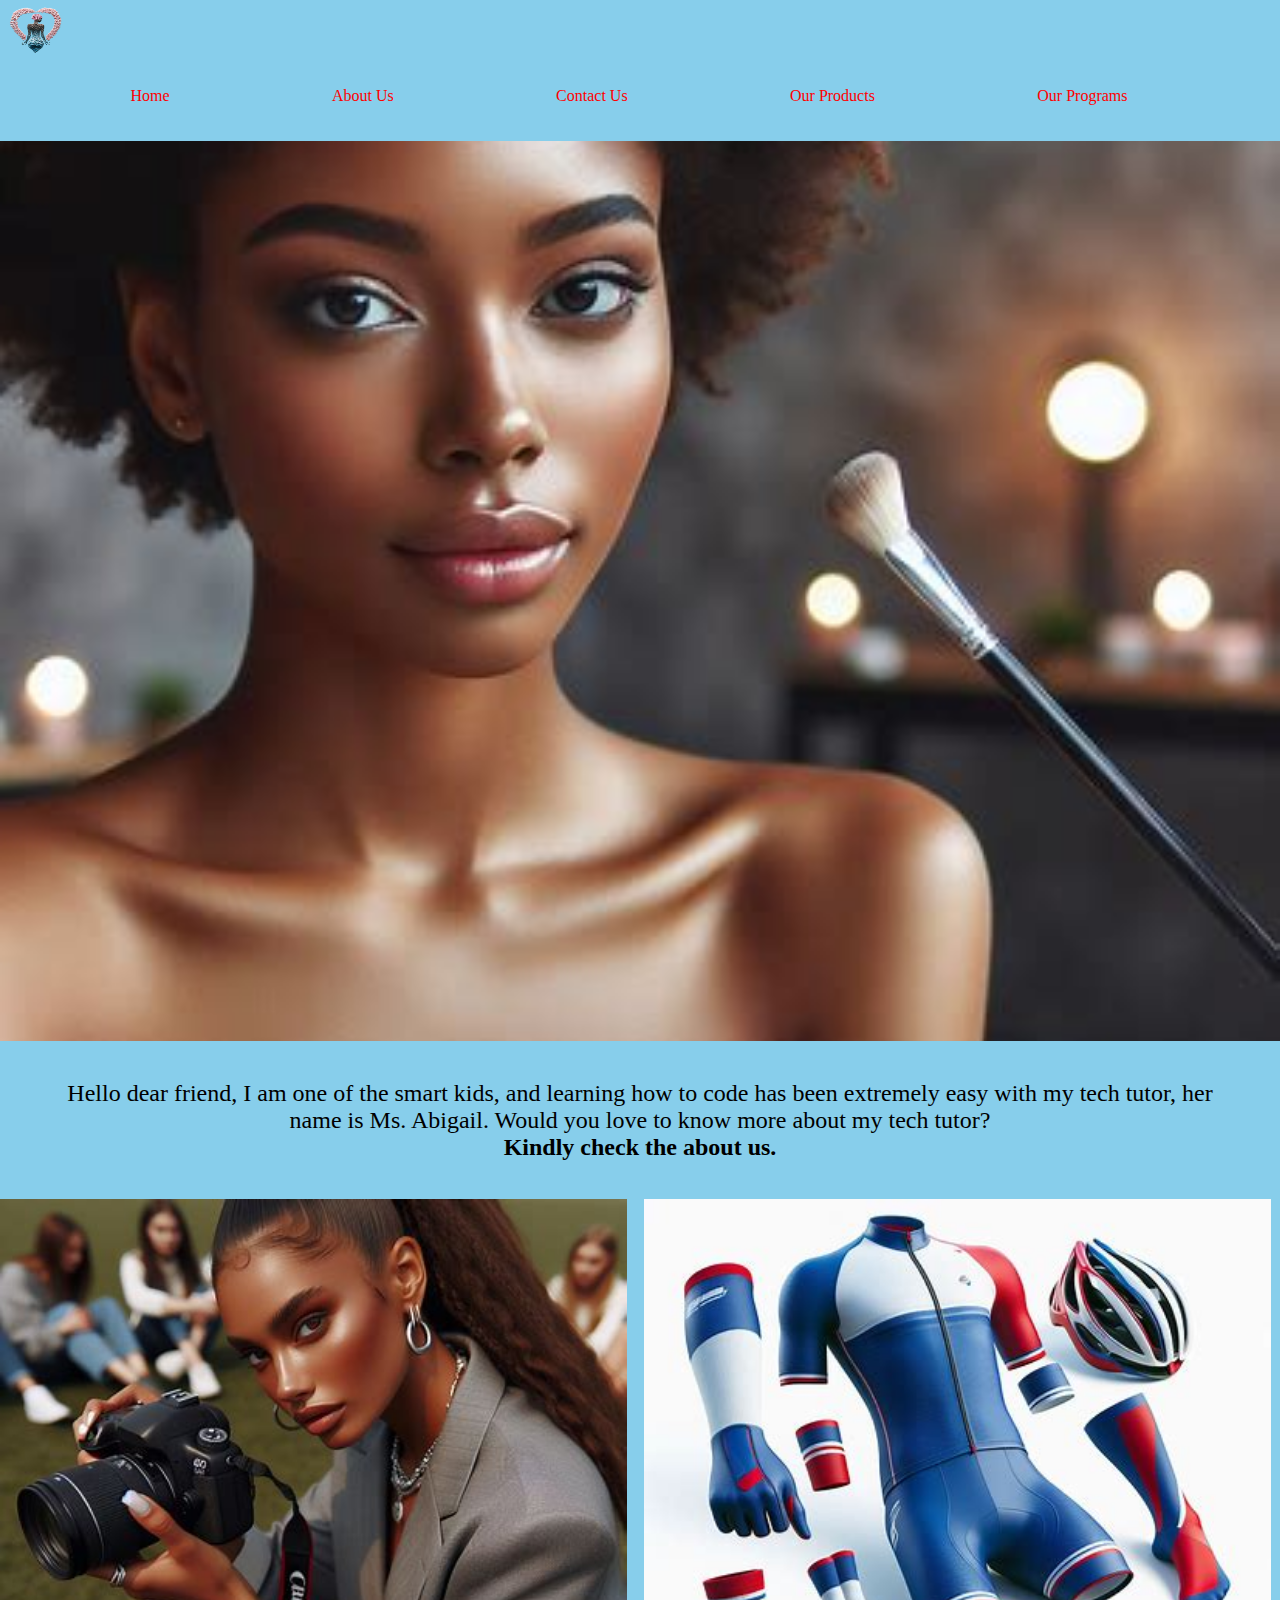
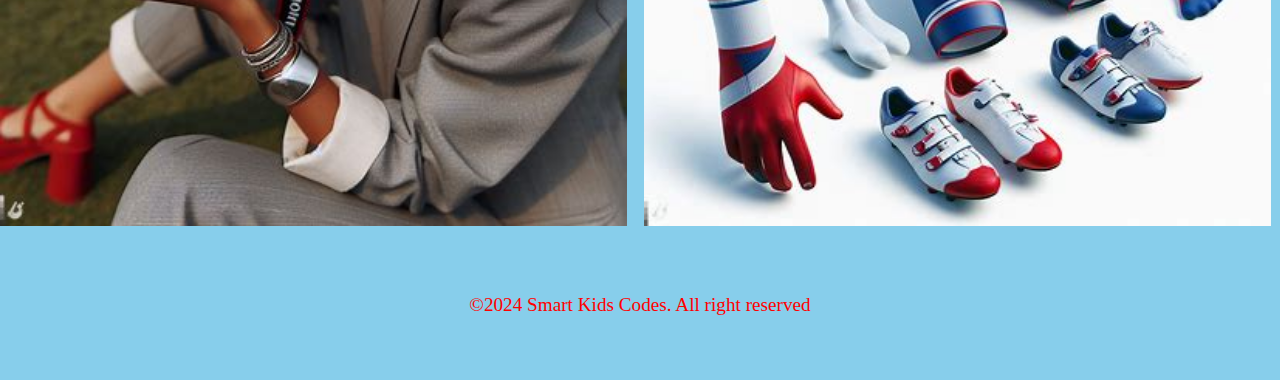
<file: index.html>
<!DOCTYPE html>
<html lang="en">
<head>
    <meta charset="UTF-8">
    <meta name="viewport" content="width=device-width, initial-scale=1.0">
    <title>my advanced webpage</title>
    <link rel="stylesheet" href="style.css">
</head>
<body>
    <div class="container">
        <nav>
            <div class="logo">
                <a href="index.html"> <img src="logo.png" alt="logo"></a>
            </div>
            <div class="navlinks">
                <ul>
                    <li><a href="index.html">Home</a></li>
                    <li><a href="about.html">About Us</a></li>
                    <li><a href="contact.html">Contact Us</a></li>
                    <li><a href="ourproducts.html">Our Products</a></li>
                    <li><a href="ourprograms.html">Our Programs</a></li>
                </ul>
            </div>
        </nav>
    </div>

    <section class="header">
        <div class="bg"></div>
    </section>

    <div class="home">
      <div class="welcome">
        <p> Hello dear friend, I am one of the smart kids, and learning how to 
            code has been extremely easy with my tech tutor, her name is Ms. Abigail.
            Would you love to know more about my tech tutor?<br>
            <b>Kindly check the about us.</b></p>
      </div>
    </div>

    <div class="image">
        <div class="images">
            <img src="OIG (75).jpg" width="49%" alt="image">
            <img src="OIG 4 .jpg" style="width: 49%; margin-left: 1%;" alt="image">
        </div>
    </div>

    <footer>
        <p>&copy;2024 Smart Kids Codes. All right reserved</p>
    </footer>

    
</body>
</html>
</file>
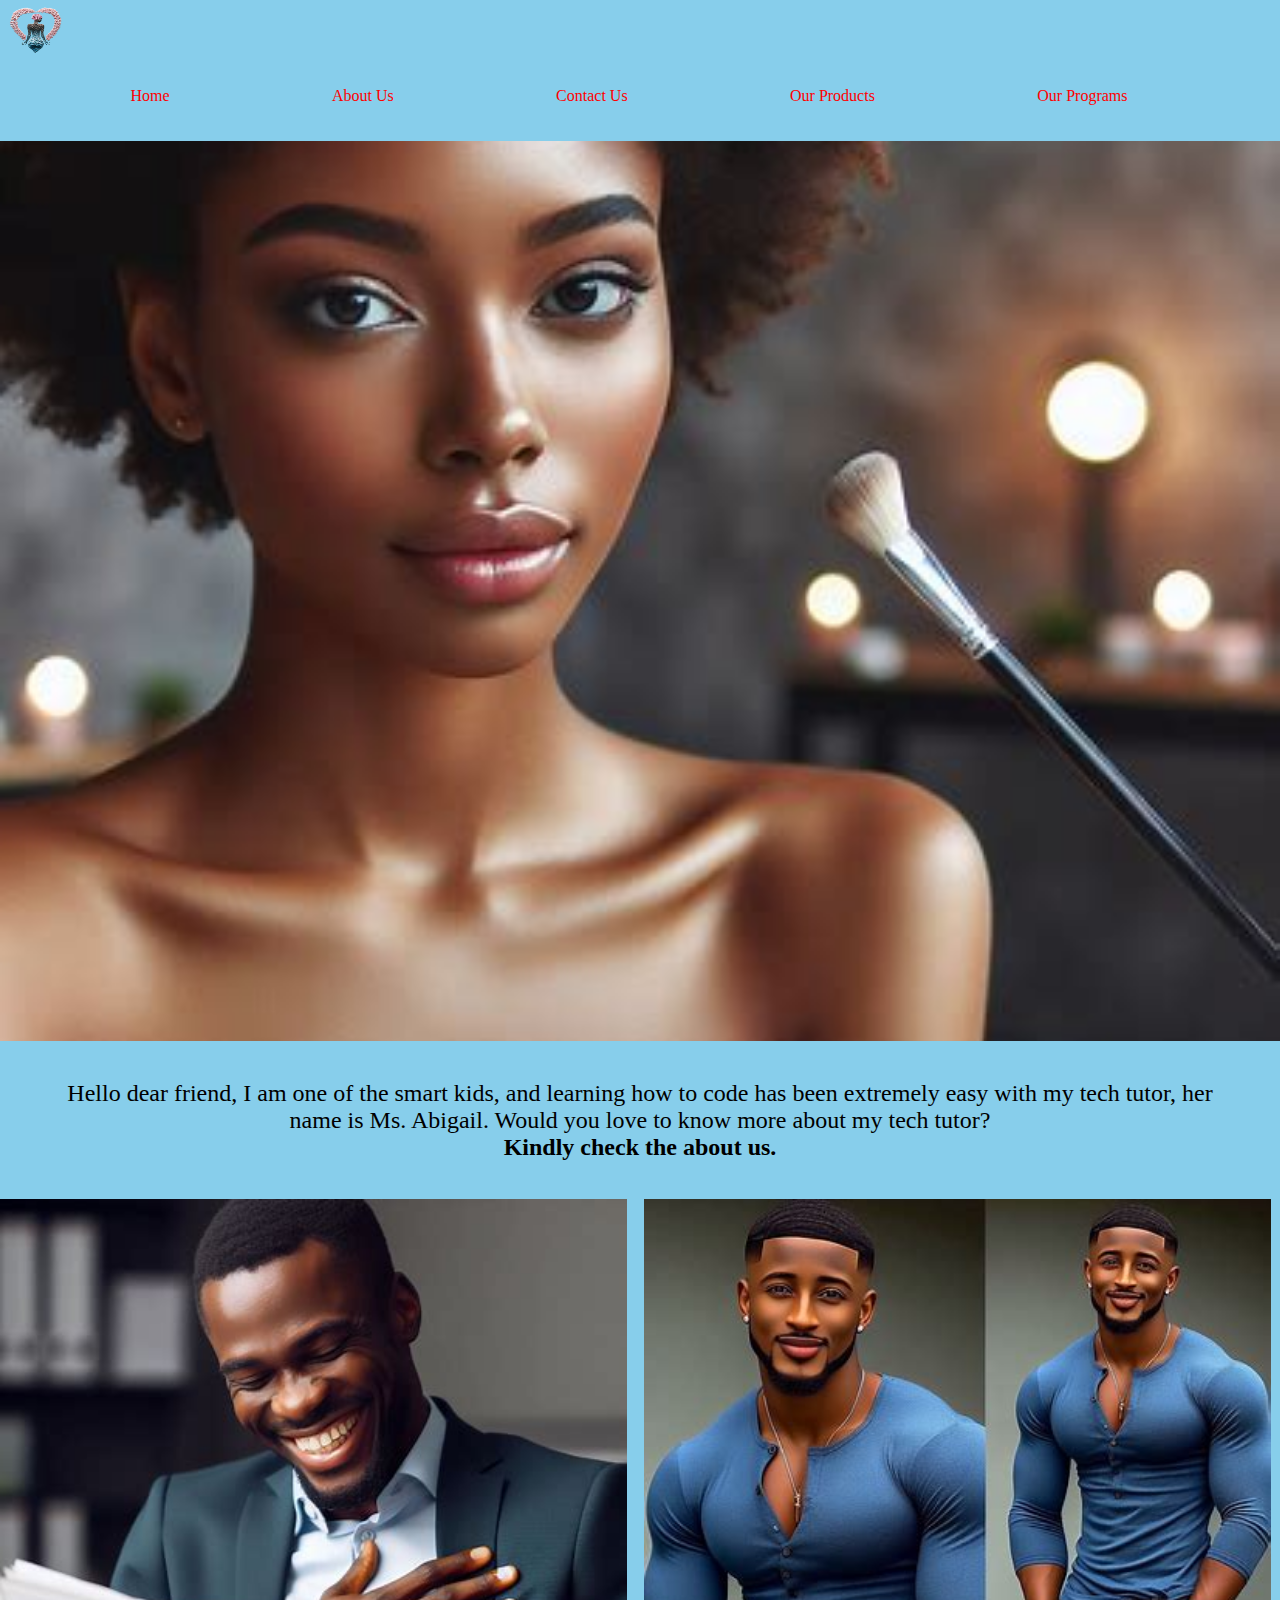
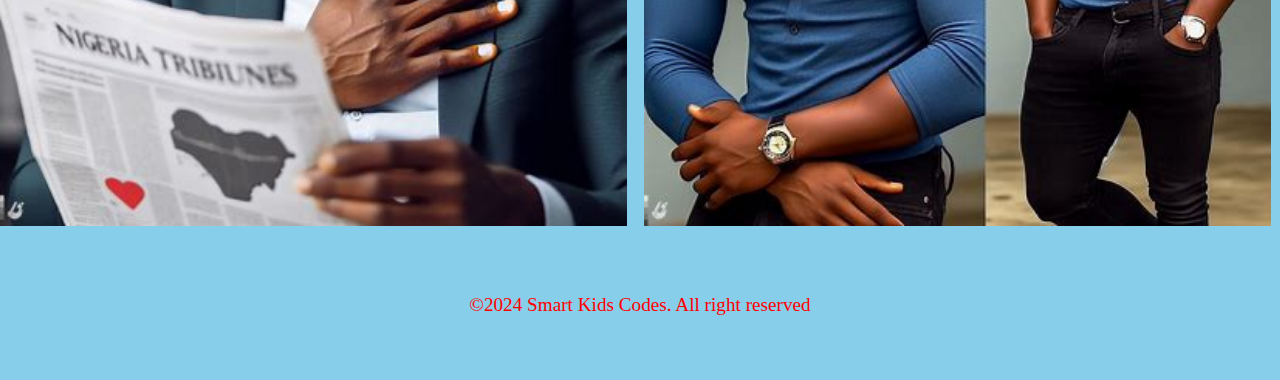
<file: about.html>
<!DOCTYPE html>
<html lang="en">
<head>
    <meta charset="UTF-8">
    <meta name="viewport" content="width=device-width, initial-scale=1.0">
    <title>my advanced webpage</title>
    <link rel="stylesheet" href="style.css">
</head>
<body>
    <div class="container">
        <nav>
            <div class="logo">
                <a href="about.html"> <img src="logo.png" alt="logo"></a>
            </div>
            <div class="navlinks">
                <ul>
                    <li><a href="index.html">Home</a></li>
                    <li><a href="about.html">About Us</a></li>
                    <li><a href="contact.html">Contact Us</a></li>
                    <li><a href="ourproducts.html">Our Products</a></li>
                    <li><a href="ourprograms.html">Our Programs</a></li>
                </ul>
            </div>
        </nav>
    </div>

    <section class="header">
        <div class="bg"></div>  
        </section>

    <div class="home">
      <div class="welcome">
        <p> Hello dear friend, I am one of the smart kids, and learning how to 
            code has been extremely easy with my tech tutor, her name is Ms. Abigail.
            Would you love to know more about my tech tutor?<br>
            <b>Kindly check the about us.</b></p>
      </div>
    </div>

    <div class="image">
        <div class="images">
            <img src="OIG 3 .jpg" width="49%" alt="image">
            <img src="OIG 5 .jpg" style="width: 49%; margin-left: 1%;" alt="image">
        </div>
    </div>

    <footer>
        <p>&copy;2024 Smart Kids Codes. All right reserved</p>
    </footer>

    
</body>
</html>
</file>
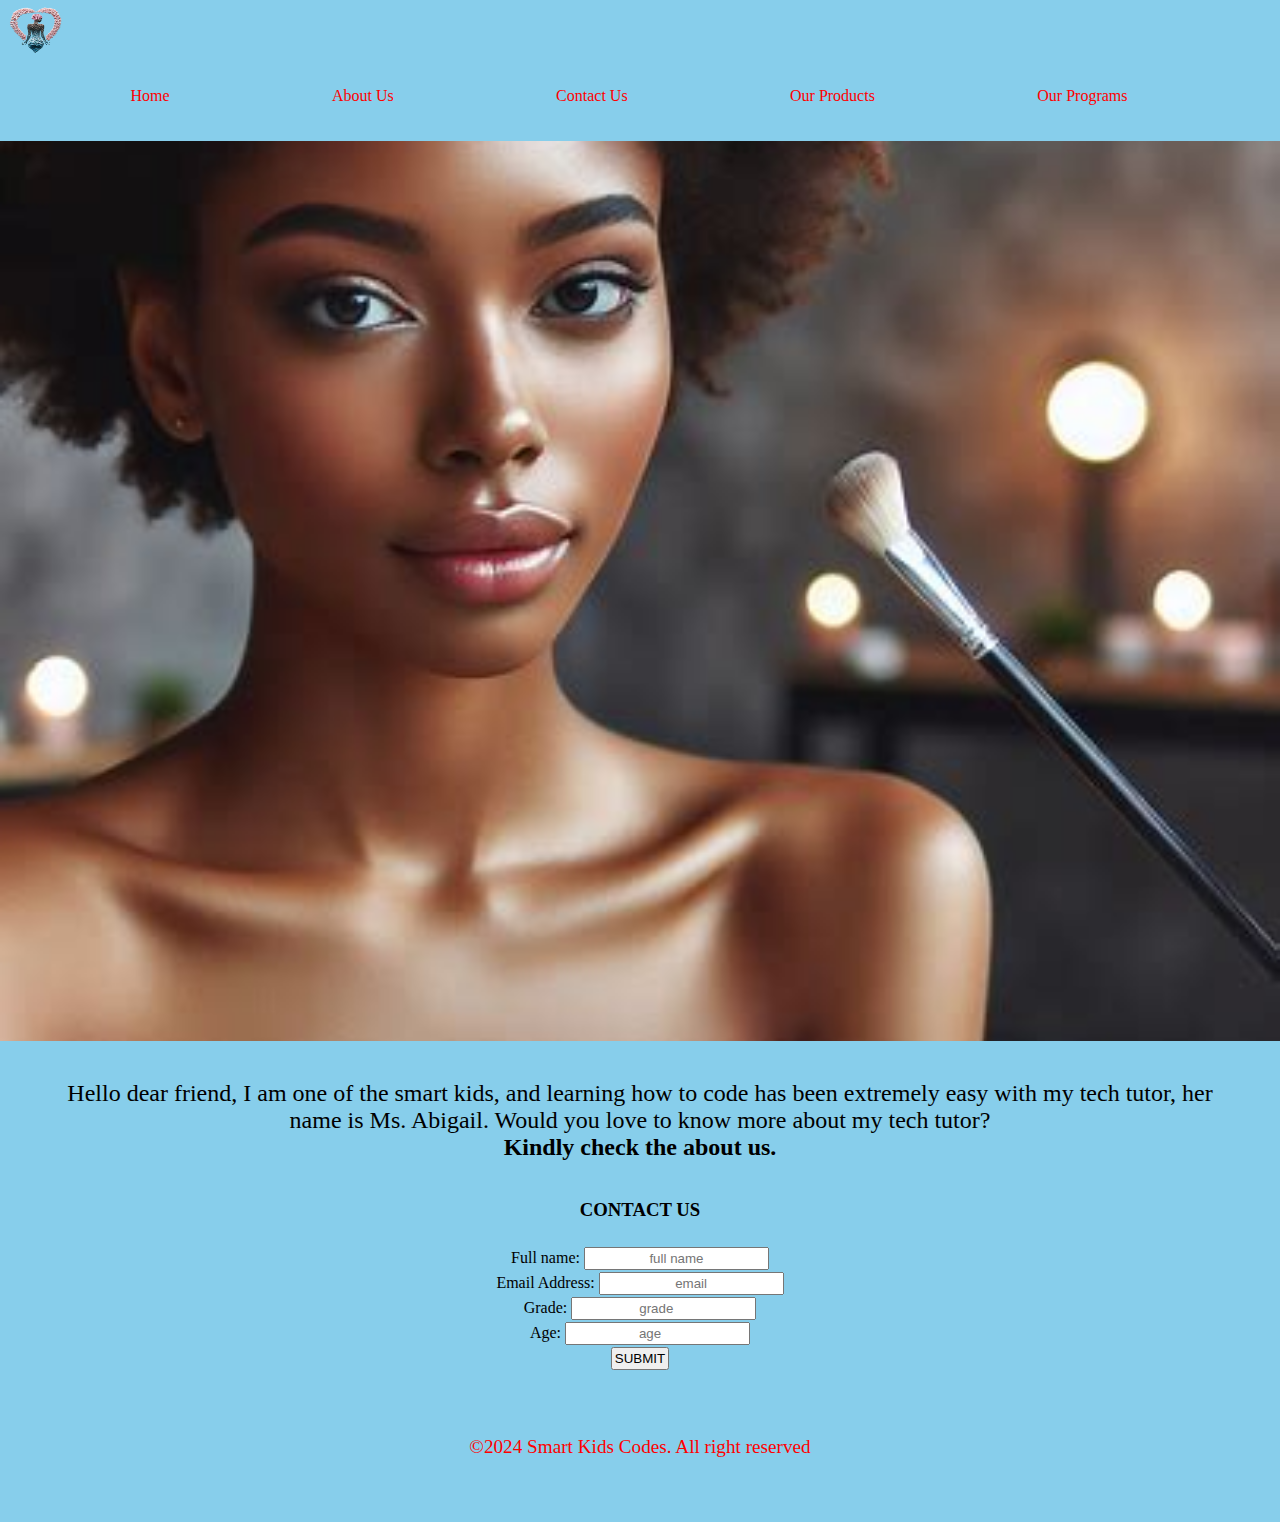
<file: contact.html>
<!DOCTYPE html>
<html lang="en">
<head>
    <meta charset="UTF-8">
    <meta name="viewport" content="width=device-width, initial-scale=1.0">
    <title>my advanced webpage</title>
    <link rel="stylesheet" href="style.css">
</head>
<body>
    <div class="container">
        <nav>
            <div class="logo">
                <a href="contact.html"> <img src="logo.png" alt="logo"></a>
            </div>
            <div class="navlinks">
                <ul>
                    <li><a href="index.html">Home</a></li>
                    <li><a href="about.html">About Us</a></li>
                    <li><a href="contact.html">Contact Us</a></li>
                    <li><a href="ourproducts.html">Our Products</a></li>
                    <li><a href="ourprograms.html">Our Programs</a></li>
                </ul>
            </div>
        </nav>
    </div>

    <section class="header">
        <div class="bg"></div>
    </section>

    <div class="home">
      <div class="welcome">
        <p> Hello dear friend, I am one of the smart kids, and learning how to 
            code has been extremely easy with my tech tutor, her name is Ms. Abigail.
            Would you love to know more about my tech tutor?<br>
            <b>Kindly check the about us.</b></p>
      </div>
    </div>

    <div class="contact">
        <h3>CONTACT US</h3>
        <form>
            <label for="fn">Full name: </label> <input type="text" id="fn" placeholder="full name" required><br>
            <label for="email">Email Address:</label> <input type="text" id="email" placeholder="email" required><br>
            <label for="grade">Grade: </label> <input type="number" id="grade" placeholder="grade" required><br>
            <label for="age">Age:</label> <input type="number" id="age" placeholder="age" required><br>
            <input type="submit" value="SUBMIT">
        </form>
    </div>

    <footer>
        <p>&copy;2024 Smart Kids Codes. All right reserved</p>
    </footer>

    
</body>
</html>
</file>
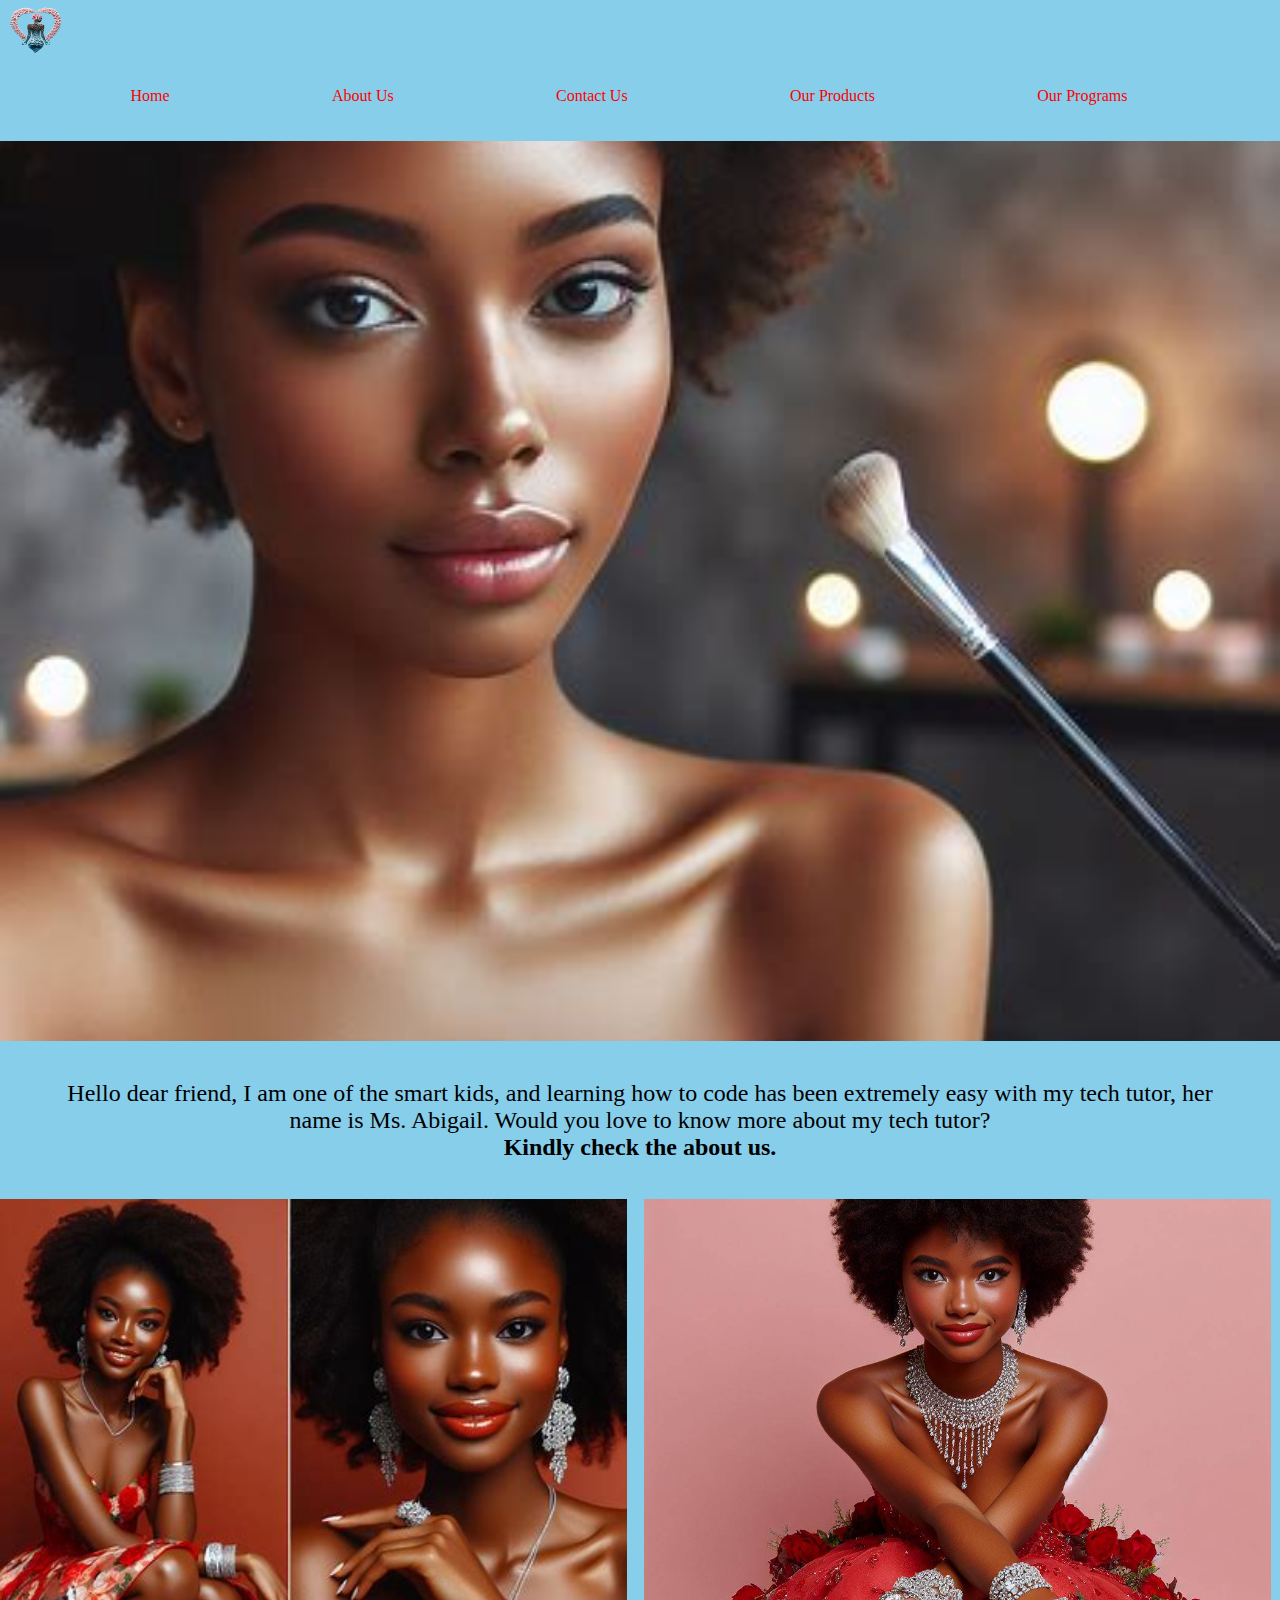
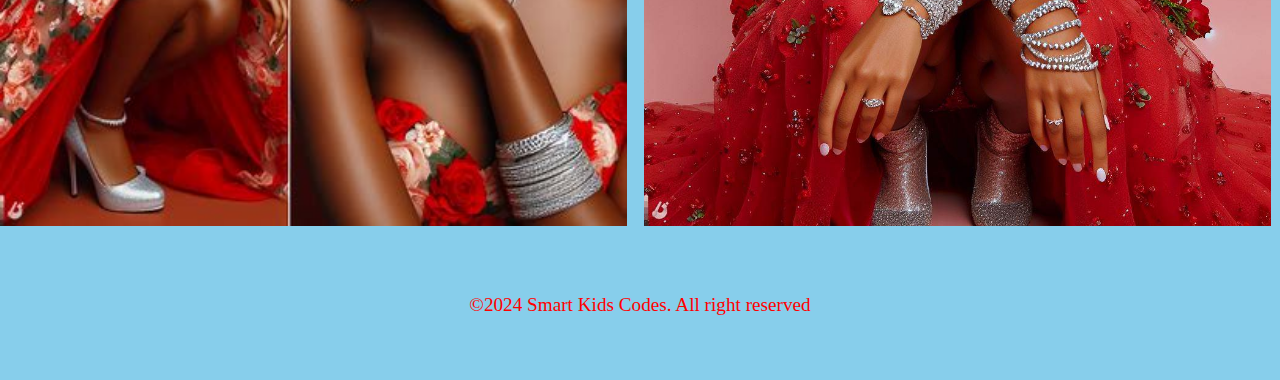
<file: ourproducts.html>
<!DOCTYPE html>
<html lang="en">
<head>
    <meta charset="UTF-8">
    <meta name="viewport" content="width=device-width, initial-scale=1.0">
    <title>my advanced webpage</title>
    <link rel="stylesheet" href="style.css">
</head>
<body>
    <div class="container">
        <nav>
            <div class="logo">
                <a href="ourproducts.html"> <img src="logo.png" alt="logo"></a>
            </div>
            <div class="navlinks">
                <ul>
                    <li><a href="index.html">Home</a></li>
                    <li><a href="about.html">About Us</a></li>
                    <li><a href="contact.html">Contact Us</a></li>
                    <li><a href="ourproducts.html">Our Products</a></li>
                    <li><a href="ourprograms.html">Our Programs</a></li>
                </ul>
            </div>
        </nav>
    </div>

    <section class="header">
        <div class="bg"></div>
    </section>

    <div class="home">
      <div class="welcome">
        <p> Hello dear friend, I am one of the smart kids, and learning how to 
            code has been extremely easy with my tech tutor, her name is Ms. Abigail.
            Would you love to know more about my tech tutor?<br>
            <b>Kindly check the about us.</b></p>
      </div>
    </div>

    <div class="image">
        <div class="images">
            <img src="OIG 2 .jpg" width="49%" alt="image">
            <img src="OIG 6 .jpg" style="width: 49%; margin-left: 1%;" alt="image">
        </div>
    </div>

    <footer>
        <p>&copy;2024 Smart Kids Codes. All right reserved</p>
    </footer>

    
</body>
</html>
</file>
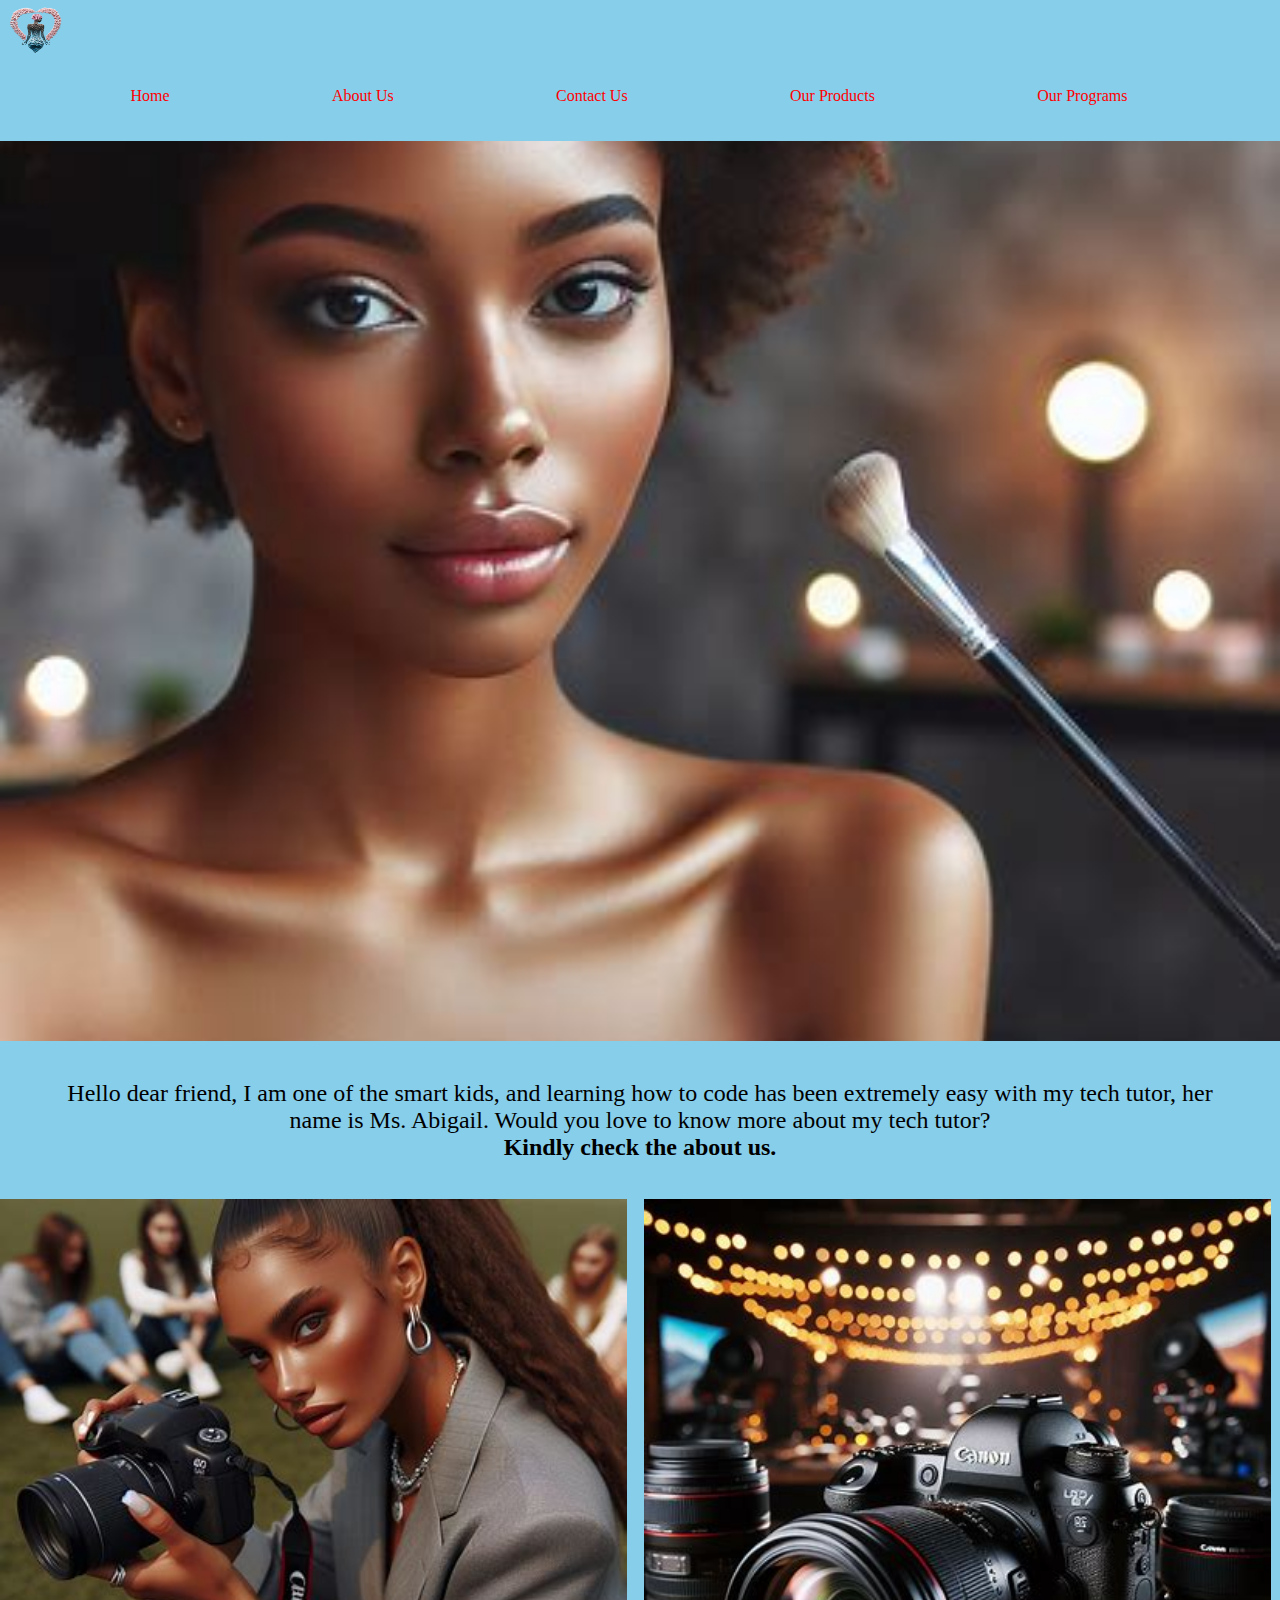
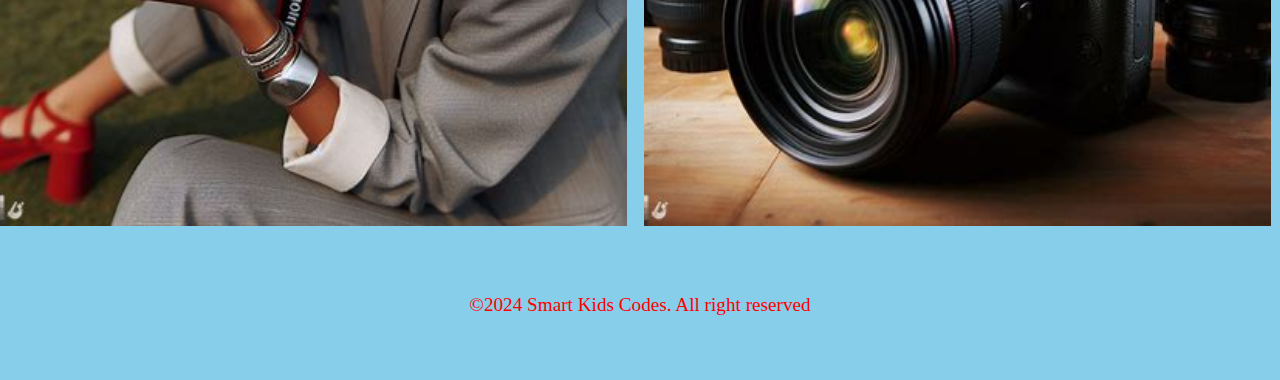
<file: ourprograms.html>
<!DOCTYPE html>
<html lang="en">
<head>
    <meta charset="UTF-8">
    <meta name="viewport" content="width=device-width, initial-scale=1.0">
    <title>my advanced webpage</title>
    <link rel="stylesheet" href="style.css">
</head>
<body>
    <div class="container">
        <nav>
            <div class="logo">
                <a href="ourprograms.html"> <img src="logo.png" alt="logo"></a>
            </div>
            <div class="navlinks">
                <ul>
                    <li><a href="index.html">Home</a></li>
                    <li><a href="about.html">About Us</a></li>
                    <li><a href="contact.html">Contact Us</a></li>
                    <li><a href="ourproducts.html">Our Products</a></li>
                    <li><a href="ourprograms.html">Our Programs</a></li>
                </ul>
            </div>
        </nav>
    </div>

    <section class="header">
        <div class="bg"></div>
    </section>

    <div class="home">
      <div class="welcome">
        <p> Hello dear friend, I am one of the smart kids, and learning how to 
            code has been extremely easy with my tech tutor, her name is Ms. Abigail.
            Would you love to know more about my tech tutor?<br>
            <b>Kindly check the about us.</b></p>
      </div>
    </div>

    <div class="image">
        <div class="images">
            <img src="OIG (75).jpg" width="49%" alt="image">
            <img src="OIG (80).jpg" style="width: 49%; margin-left: 1%;" alt="image">
        </div>
    </div>

    <footer>
        <p>&copy;2024 Smart Kids Codes. All right reserved</p>
    </footer>

    
</body>
</html>
</file>
<file: style.css>
*{
    margin: 0%;
    padding: 0%;
}

body{
    background-color: skyblue;
}

.header{
    background-image: url(header.jpg);
    background-size: cover;
    min-height: 100vh;
    width: 100%;
    background-position: center;
    position: relative;
}

nav img{
    width: 60px;
    height: 50px;
    margin-top: 5px;
    margin-left: -3px;
}

.navlinks li{
    display: inline-flex;
    padding: 20px;
    margin-left: 8%;
    
}

nav a{
    list-style: none;
    text-decoration: none;
    color: red;
    padding-bottom: 8%;
    margin: 8px;
}

.welcome p{
    color: black; 
    text-align: center;
    font-size: x-large;
    padding: 3%;
}

footer{
    color: red;
    text-align: center;
    padding: 5%;
    font-size: larger;
}

h3{
    text-align: center;
    padding-bottom: 2%;
}

form{
    text-align: center;
}

input{
    text-align: center;
    padding: 2px;
    margin-bottom: 2px;
}
</file>
